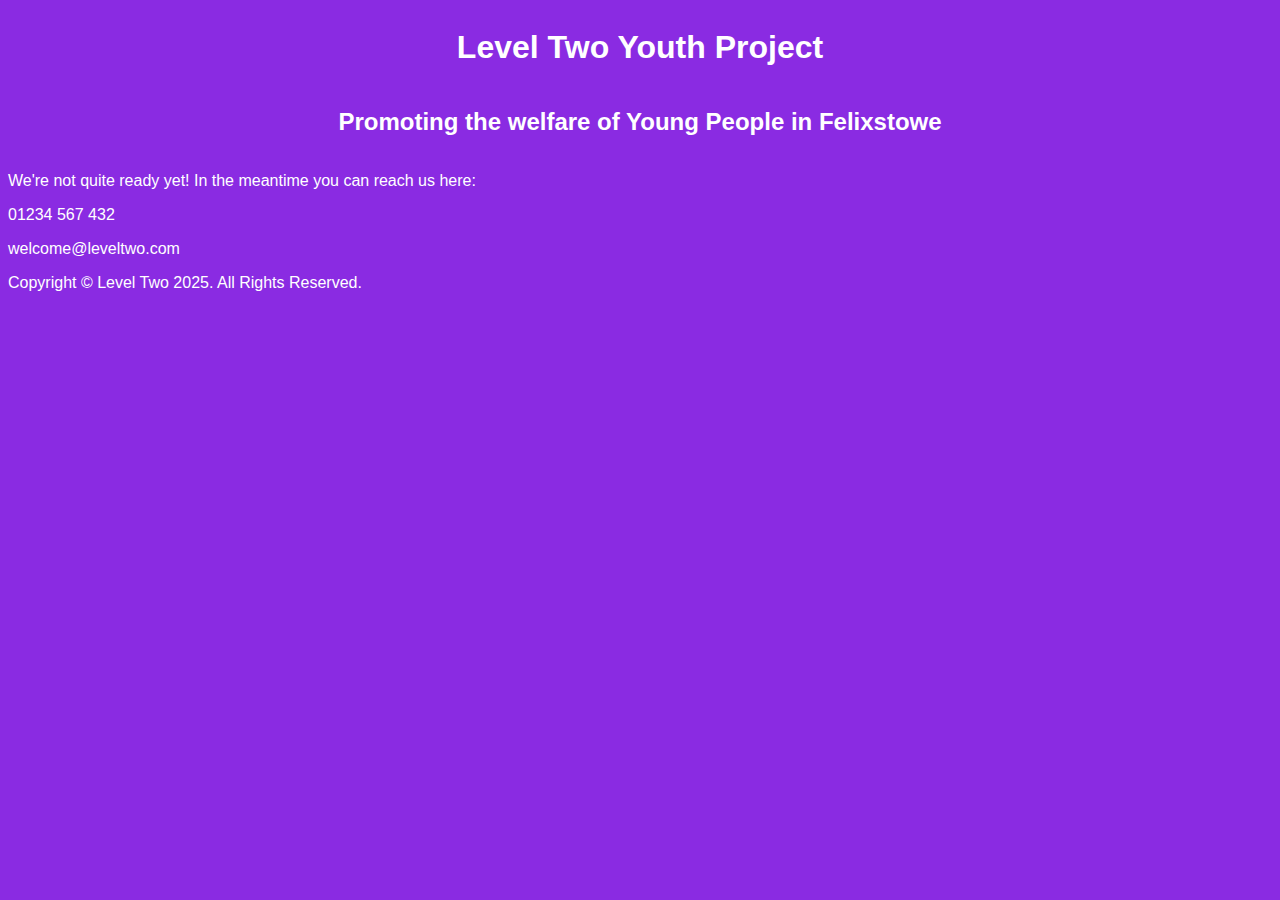
<file: splashpage/index.html>
<!DOCTYPE html>
<html lang="en">
<head>
    <meta charset="UTF-8">
    <meta name="viewport" content="width=device-width, initial-scale=1.0">
    <title>Document</title>
    <link rel="stylesheet" href="style.css">
</head>
<body>
  <div class="topbox">
    <h1>Level Two Youth Project</h1>
    <h2>Promoting the welfare of Young People in Felixstowe</h2>
  </div>

<div class="infobox">
    <p>We're not quite ready yet! In the meantime you can reach us here:</p>
</div>

<div class="contactbox">
    <p>01234 567 432</p>
    <p>welcome@leveltwo.com</p>
</div>

</body>
<footer>
<p> Copyright © Level Two 2025. All Rights Reserved.</p>
</footer>
</html>
</file>
<file: splashpage/style.css>
body{
      font-family: Verdana, Geneva, Tahoma, sans-serif;
      background-color: blueviolet;
      color: white;
}

.topbox{
    display: flex;
    align-items:center;
    flex-direction: column;
}
</file>
